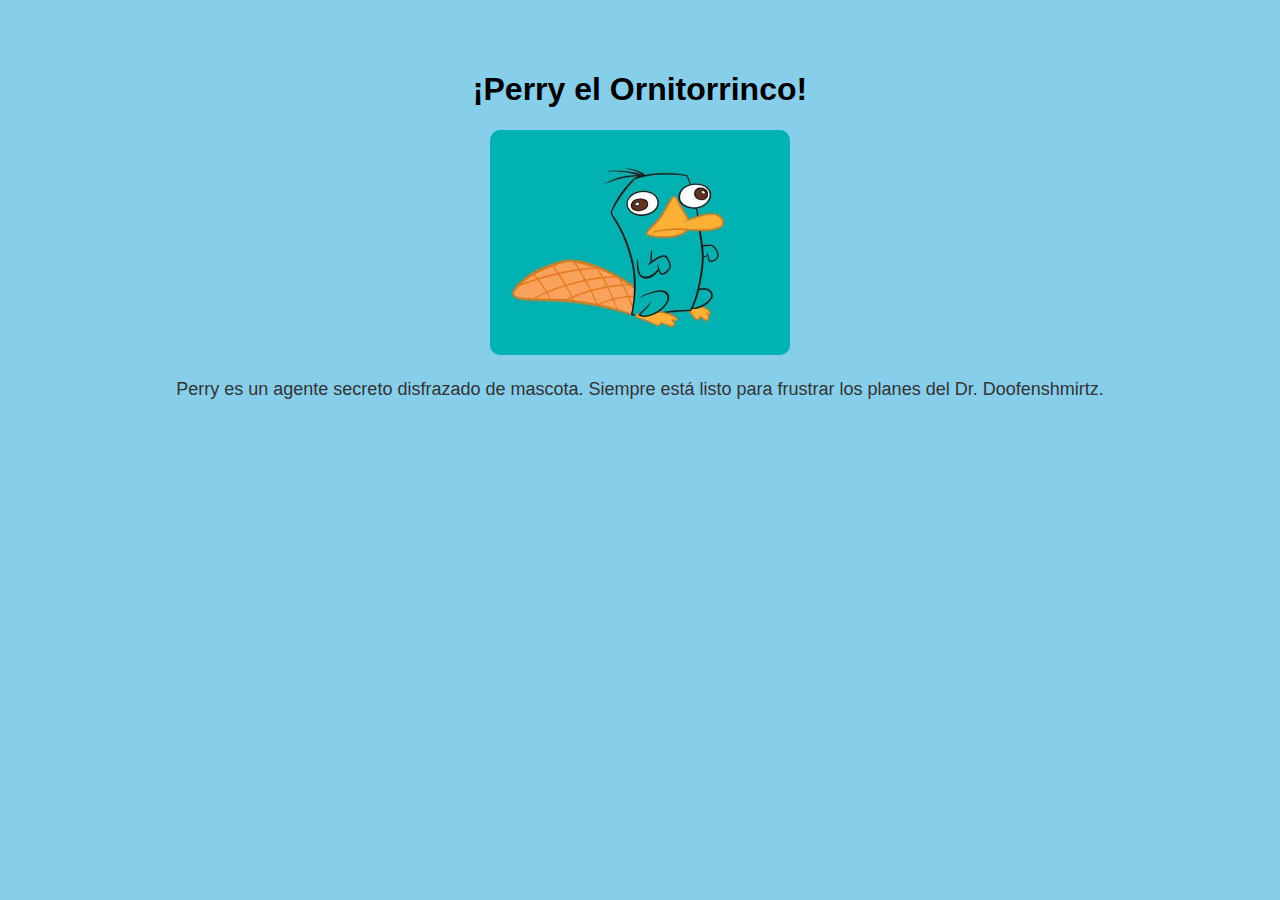
<file: inicio.html>
﻿<!DOCTYPE html>
<html lang="es">
<head>
    <meta charset="UTF-8">
    <meta name="viewport" content="width=device-width, initial-scale=1.0">
    <title>Perry el Ornitorrinco</title>
    <style>
        body {
            font-family: Arial, sans-serif;
            text-align: center;
            background-color: #87CEEB;
            margin: 0;
            padding: 0;
        }
        .container {
            padding: 50px;
        }
        img {
            width: 300px;
            border-radius: 10px;
        }
        .description {
            font-size: 18px;
            color: #333;
            margin-top: 20px;
        }
    </style>
</head>
<body>
    <div class="container">
        <h1>¡Perry el Ornitorrinco!</h1>
        <img src="img/perry.jpg" alt="Perry el Ornitorrinco">
        <p class="description">Perry es un agente secreto disfrazado de mascota. Siempre está listo para frustrar los planes del Dr. Doofenshmirtz.</p>
    </div>
</body>
</html>
</file>
